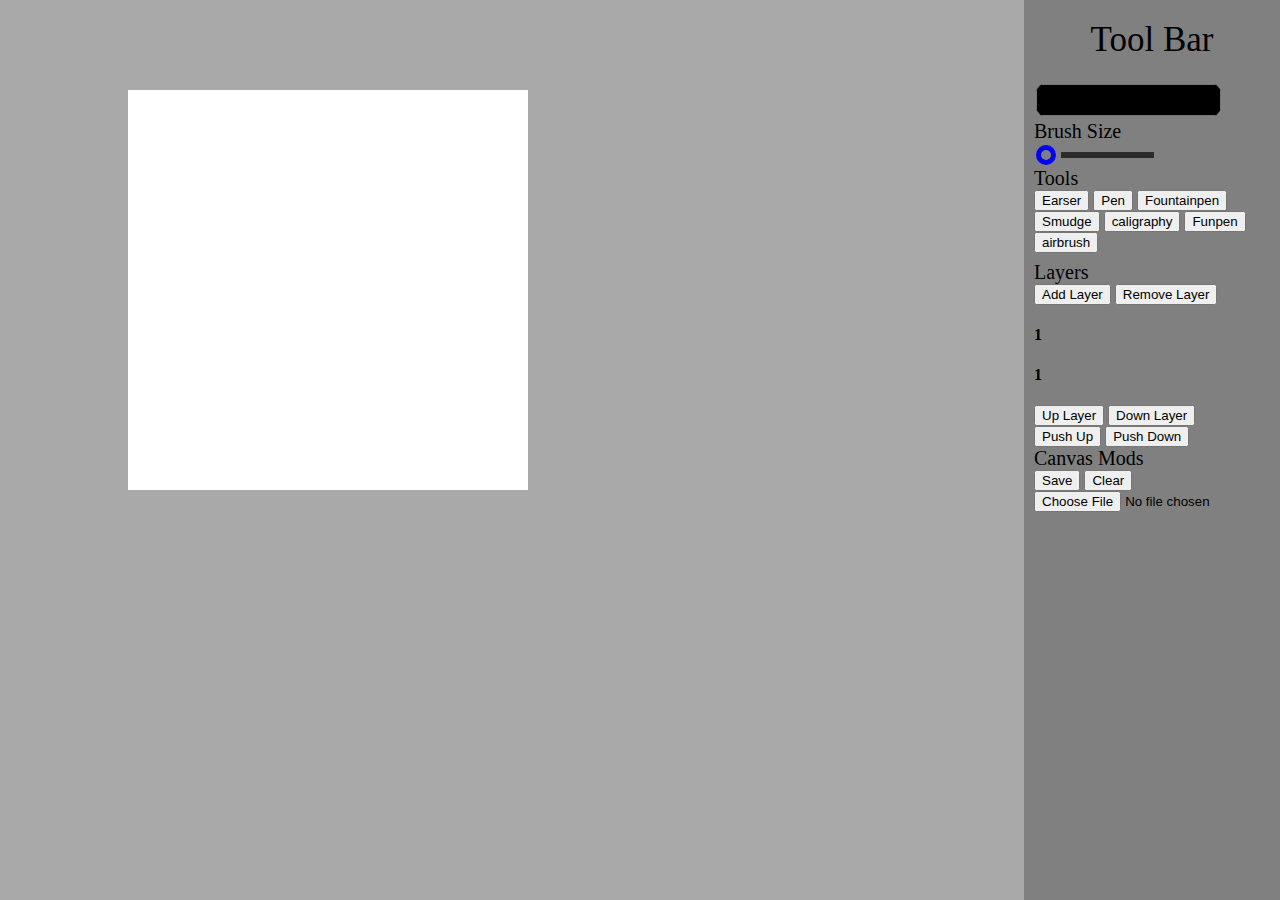
<file: Canvas.html>
<html>

<head>

    <title>Squidink</title>
    <link rel="stylesheet" href="CSS/Canvas.css">
    <script src="JavaScript/BrushesJS.js"defer></script>
    <script src="JavaScript/main.js" defer></script>
    <script src="JavaScript/CanvasLayout.js" defer></script>
</head>

<body onload="init()">

    <div id="gridContaner">
        <div id="canvases" class="Grid_item">
           
                <canvas id="BackgroundCanvas" id="can1" class="Canvas" width="400" height="400"></canvas>

           

            </div>
          <img id="canvasimg" style="position:absolute;top:10%;left:52%;" style="display:none;">
        <div id="ToolBar" class="Grid_item">

            <div id="Toolbar-Body">
                <div id="Title">Tool Bar</div>

                <div id="ColorPicker">
                 
                    <input type="color" id="custom" oninput="updateCustomColor()">

                </div>
                

                <div id="BrushScale">
                    <div class="label">Brush Size</div>
                    <input type="range" min="1" max="50" value="1" id="slider" oninput="strokeSize()">

                </div>

                <div id="Tools">
                    <div class="label">Tools</div>
                 <!-- add more tools here -->
                    <button  id="eraser" onclick="SetTool(this)">Earser</button>
                    <button id ="pen" onclick="SetTool(this)">Pen</button>
                    <button id ="fountainPen" onclick="SetTool(this)">Fountainpen</button>
                    <button id ="smudge" onclick="SetTool(this)">Smudge</button>
                    <button id ="caligraphy" onclick="SetTool(this)">caligraphy</button>
                    <button id ="funPen" onclick="SetTool(this)">Funpen</button>
                    <button id ="airbrush" onclick="SetTool(this)">airbrush</button>
                    
                    
                </div>
                <div id="Layering">
                    
                    <div class="label">Layers</div>
                    <div>
                        <button id="AddLayer" onclick="addLayer()">Add Layer</button>
                        <button id="RemoveLayer" onclick="removeLayer()"> Remove Layer</button>

                    </div>

                    <h4><span id="currentLayerDisplay"></span></h4>
                    <h4><span id="layersDisplay"></span></h4>
                    <!-- Set to layer selection instead of up or down a layer -->
                    <button id="UpLayer" onclick="changeCurrentLayer('up')">Up Layer</button>
                    <button id="DownLayer" onclick="changeCurrentLayer('down')">Down Layer</button>
                    <div>
                        <button id="ShiftLayerUp">Push Up</button>
                        <button id="ShiftLayerDown">Push Down</button>
                    </div>
                </div>

                <div id="CanvasMods">
                    <div class="label">Canvas Mods</div>
                    <button id="Save" onclick="save()">Save</button>
                    <button id="Clear" onclick="clear()">Clear</button>
                    <input type="file" name="Add Image" id="image" onclick="ImportImage()">
                   
                </div>

            </div>



        </div>

    </div>
</body>

</html>
</file>
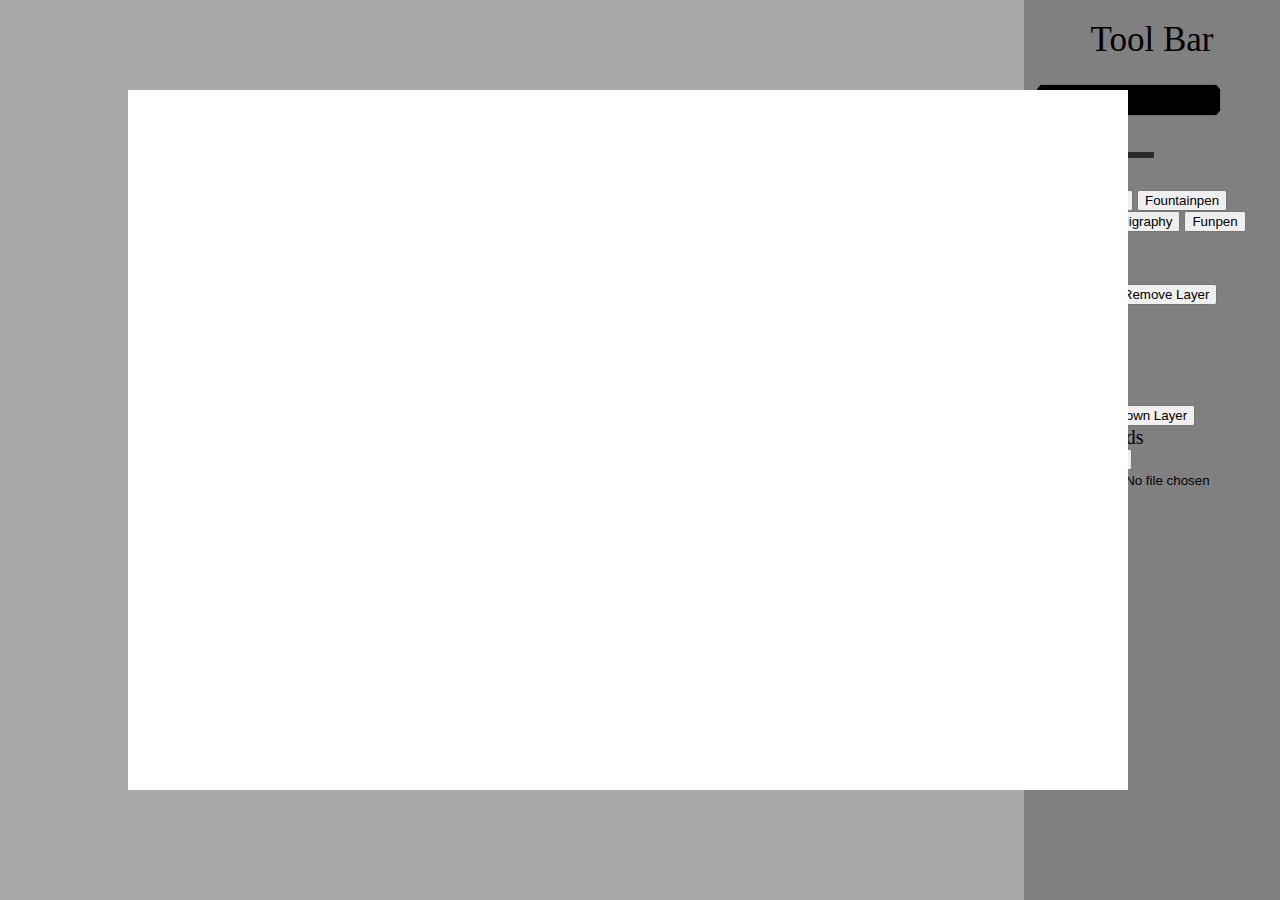
<file: HTML/Canvas.html>
<html>

<head>

    <title>Squidink</title>
    <link rel="stylesheet" href="../CSS/Canvas.css">
    <script src="../JavaScript/BrushesJS.js"defer></script>
    <script src="../JavaScript/CanvasJS.js" defer></script>

</head>

<body onload="init()">

    <div id="gridContaner">
        <div id="canvases" class="Grid_item">
           
                <canvas id="BackgroundCanvas" id="can1" class="Canvas" width="1000" height="700"></canvas>

           

            </div>
          <img id="canvasimg" style="position:absolute;top:10%;left:52%;" style="display:none;">
        <div id="ToolBar" class="Grid_item">

            <div id="Toolbar-Body">
                <div id="Title">Tool Bar</div>

                <div id="ColorPicker">
                 
                    <input type="color" id="custom" oninput="updateCustomColor()">

                </div>
                

                <div id="BrushScale">
                    <div class="label">Brush Size</div>
                    <input type="range" min="1" max="50" value="1" id="slider" oninput="strokeSize()">

                </div>

                <div id="Tools">
                    <div class="label">Tools</div>
                 <!-- add more tools here -->
                    <button  id="eraser" onclick="SetTool(this)">Earser</button>
                    <button id ="pen" onclick="SetTool(this)">Pen</button>
                    <button id ="fountainPen" onclick="SetTool(this)">Fountainpen</button>
                    <button id ="smudge" onclick="SetTool(this)">Smudge</button>
                    <button id ="caligraphy" onclick="SetTool(this)">caligraphy</button>
                    <button id ="funPen" onclick="SetTool(this)">Funpen</button>
                    <button id ="airbrush" onclick="SetTool(this)">airbrush</button>
                    
                    
                </div>
                <div id="Layering">
                    
                    <div class="label">Layers</div>
                    <div>
                        <button id="AddLayer" onclick="addLayer()">Add Layer</button>
                        <button id="RemoveLayer" onclick="removeLayer()"> Remove Layer</button>

                    </div>

                    <h4><span id="currentLayerDisplay"></span></h4>
                    <h4><span id="layersDisplay"></span></h4>
                    <!-- Set to layer selection instead of up or down a layer -->
                    <button id="UpLayer" onclick="changeCurrentLayer('up')">Up Layer</button>
                    <button id="DownLayer" onclick="changeCurrentLayer('down')">Down Layer</button>
                  
                </div>

                <div id="CanvasMods">
                    <div class="label">Canvas Mods</div>
                    <button id="Save" onclick="save()">Save</button>
                    <button id="Clear" onclick="erase()">Clear</button>
                    <input type="file" name="Add Image" id="image" onclick="ImportImage()">
                   
                </div>

            </div>



        </div>

    </div>
</body>

</html>
</file>
<file: CSS/Canvas.css>
body{
    background-color: darkgray;
    margin: 0;
}


#gridContaner{
 
    display: grid;
    grid-template-columns: repeat(15, 1fr );
    grid-template-rows: repeat(10, 1fr);
    height: 100vh
}


#canvases{
   
    grid-column: 1/13;
    grid-row:1/11;

    
}


#ToolBar{
    background-color: gray;
  
    grid-column: 13/16;
    grid-row: 1/11;
  
}

#Toolbar-Body{
    margin: 10;
    margin-top: 20;
}


#Title{
  
    font-size: 35px;
    text-align:center;
    padding-bottom: 20px;
}



.Canvas{
   
    position:absolute;
   top: 10%;
   left: 10%;
    
}

#BackgroundCanvas{
    
    background-color: white;
  
    
}
#canvasimg{
    position:static;
    
    
}

.label{
    font-size: 20;
}

/* borrowing from https://www.sitepoint.com/css-custom-range-slider/ */
#slider{

    --c: blue; /* active color */
    --g: 5px; /* the gap */
    --l: 5px; /* line thickness*/
    --s: 20px; /* thumb size*/
  
    width: 50%; /* input width */
    height: var(--s);
    appearance :none;
    cursor: pointer;
    background: none;
    overflow: hidden;
}

#slider[type="range" i]::-webkit-slider-thumb {
    height: var(--s);
    aspect-ratio: 1;
    border-radius: 50%;
    box-shadow: 0 0 0 var(--l) inset var(--c);
    border-image: linear-gradient(90deg,var(--c) 50%,#2b2b2b 0) 0 1/calc(50% - var(--l)/2) 300px/0 calc(300px + var(--g)); 
    -webkit-appearance: none;
    appearance: none;
  }
  /*end of borrowed code ^^^ */

  
  #custom{
  background: none;
  appearance: none;
  border:none;
  padding:0;

  height: 40px;
  width: 80%;
  cursor:pointer;
  border-radius: 25px;
 

  }



  #Tools{
    margin-bottom: 8px;
  }
</file>
